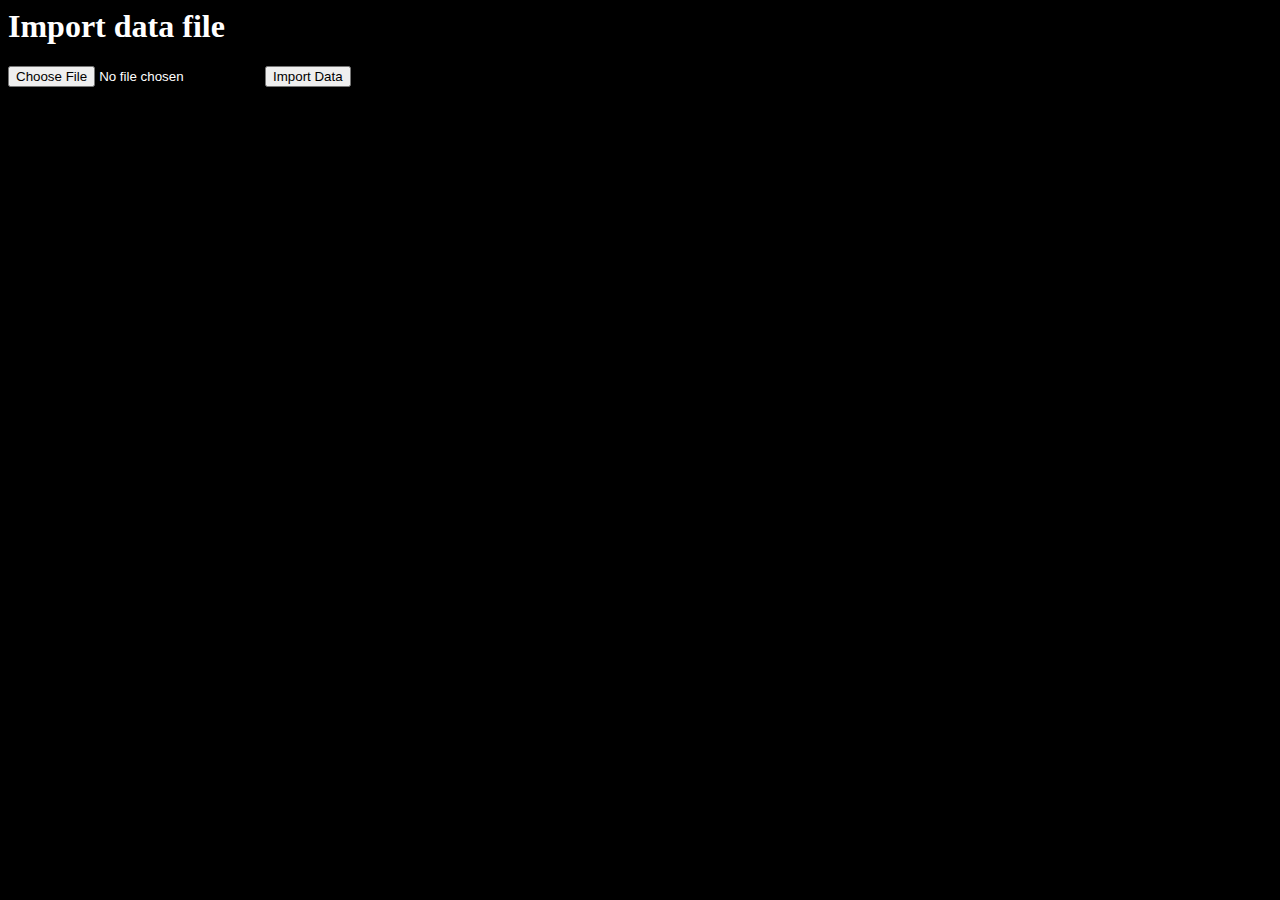
<file: import.html>
<html>
<head>
    <meta name="viewport" content="width=device-width, initial-scale=1.0">
    <title>Import black</title>
    <style>
        body{
            background-color: black;
            color: white;
        }
    </style>
</head>
<body>
    <h1>Import data file</h1>
    <input type="file" id="fileInput" accept=".json" />
    <button onclick="importData()">Import Data</button>

    <script>
        function importData() {
            const file = document.getElementById('fileInput').files[0];
            if (!file) {
                alert('Please select a JSON file.');
                return;
            }

            const reader = new FileReader();
            reader.onload = (e) => {
                try {
                    const data = JSON.parse(e.target.result);
                  //  alert(JSON.stringify(data));
                    if (typeof data !== 'object' || Array.isArray(data)) throw new Error();

                        const dbName = 'blackviji';
                    const storeName = 'sst';
                       const dbReq = indexedDB.open(dbName,2);

                    dbReq.onupgradeneeded = (event) => {
                        const db = event.target.result;
                        if (!db.objectStoreNames.contains(storeName)) {
                                 db.createObjectStore(storeName);
                                 }
                    };

         dbReq.onsuccess = (event) => {
              const db = event.target.result;
     const tx = db.transaction(storeName, 'readwrite');
     const os = tx.objectStore(storeName);

    for (const key in data) {
                           console.log("nkn chakli");
         os.put(data[key],key); 
                                        }

                        tx.oncomplete = () => {
                            alert('Data imported successfully!');
              db.close();
                        };

tx.onerror = () => alert('Error import.');
                    };

                    dbReq.onerror = () => alert('Error database.');
                } catch (err) {
                    alert('Invalid JSON file');
                }
            };

            reader.readAsText(file);
        }
    </script>
</body>
</html>
</file>
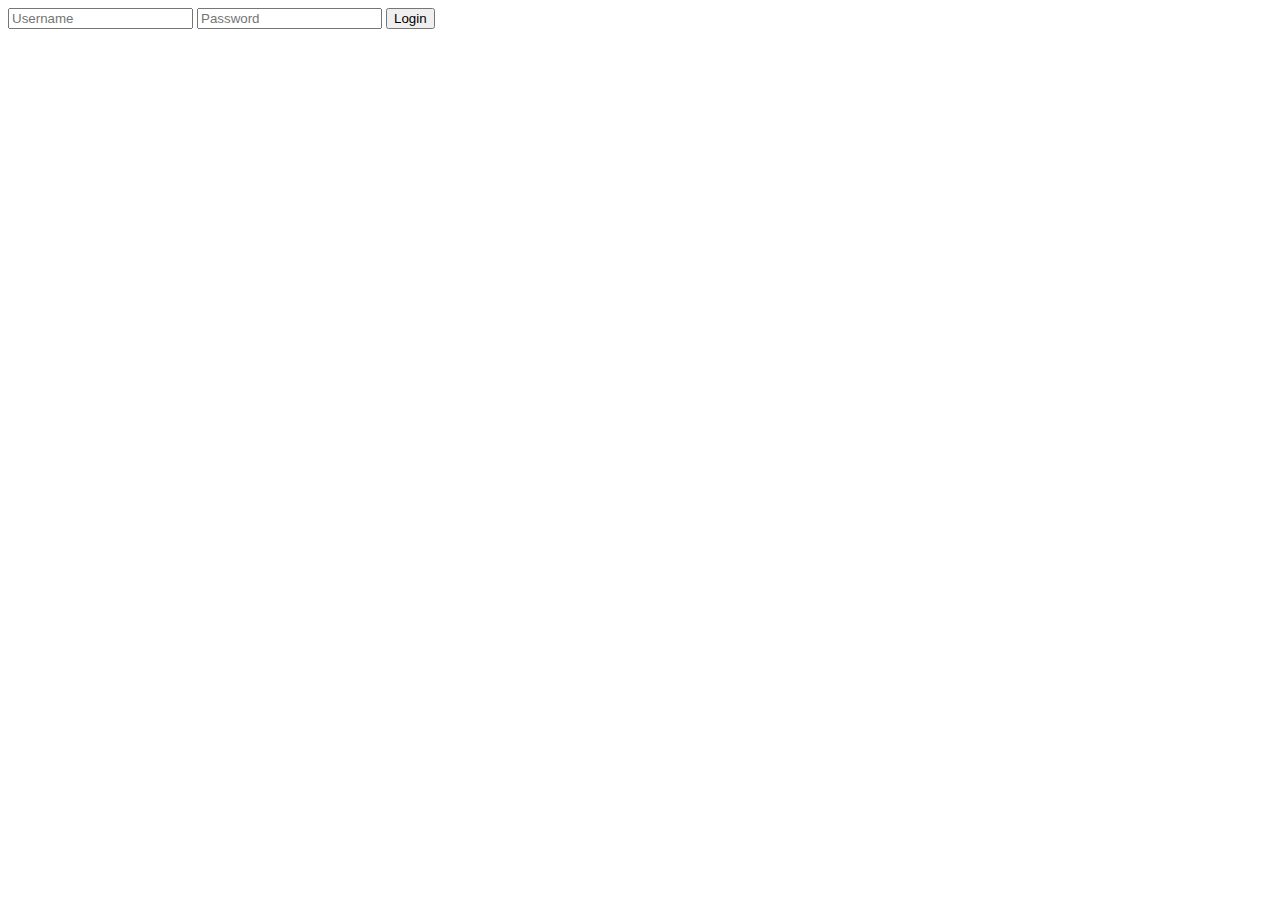
<file: log.html>
<html>
<head>
    <meta name="viewport" content="width=device-width, initial-scale=1.0">
    <title>Login</title>
</head>
<body>
    <input type="text" id="u" placeholder="Username">
    <input type="password" id="p" placeholder="Password">
    <button onclick="l()">Login</button>

    <script>
        function c(u, p, r) {
            const d = indexedDB.open("blackviji", 2);
            d.onupgradeneeded = e => {
                const db = e.target.result;
                if (!db.objectStoreNames.contains("sst")) {
                    db.createObjectStore("sst");
                }
            };
            d.onsuccess = e => {
                const db = e.target.result;
                const t = db.transaction("sst", "readonly");
                const s = t.objectStore("sst");
                const req = s.get("user");

                req.onsuccess = () => {
                    const data = req.result;
                    if (data && data.p === p) {
                        localStorage.setItem("blackuser", u);
                        window.location.href = r;
                    } else {
                        alert("Invalid credentials");
                    }
                };
                req.onerror = () => alert("Error accessing data");
            };
            d.onerror = e => console.error("DB Error:", e.target.error);
        }

        function l() {
            const u = document.getElementById("u").value;
            const p = document.getElementById("p").value;
            c(u, p, "finpulse.html");
        }
    </script>
</body>
</html>
</file>
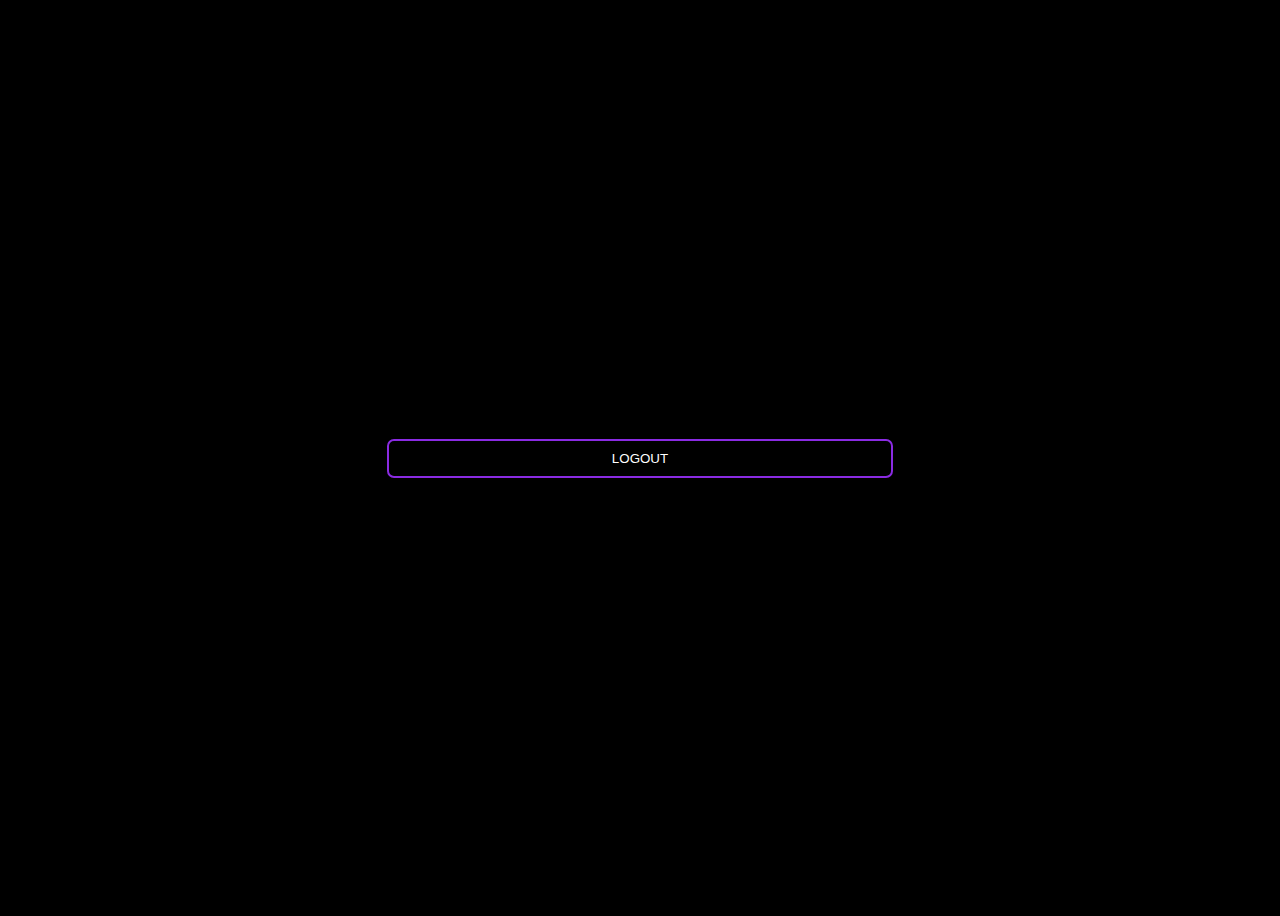
<file: logout.html>
<html>
<head>
    <meta charset="UTF-8">
    <meta name="viewport" content="width=device-width, initial-scale=1.0">
    <title>Delete</title>
    <style>
        body{
            background-color: black;
            color: white;
            display: flex;
            height: 100%;
            flex-direction: column;
            justify-content: center;
            align-items: center;
        }
        button{
            padding: 10px;
            background-color: black;
            border: 2.5px solid blueviolet;
            color: white;
            width: 40%;
            border-radius: 7px;
        }
    </style>
</head>
<body>
    
    <button onclick="del()"> LOGOUT</button>
    <script>
        function del() {
            
    localStorage.removeItem("blackuser");
localStorage.removeItem("blogpinv");
            alert("logout successsfully");
            location.href="login.html";
        }
    </script>
</body>
</html>
</file>
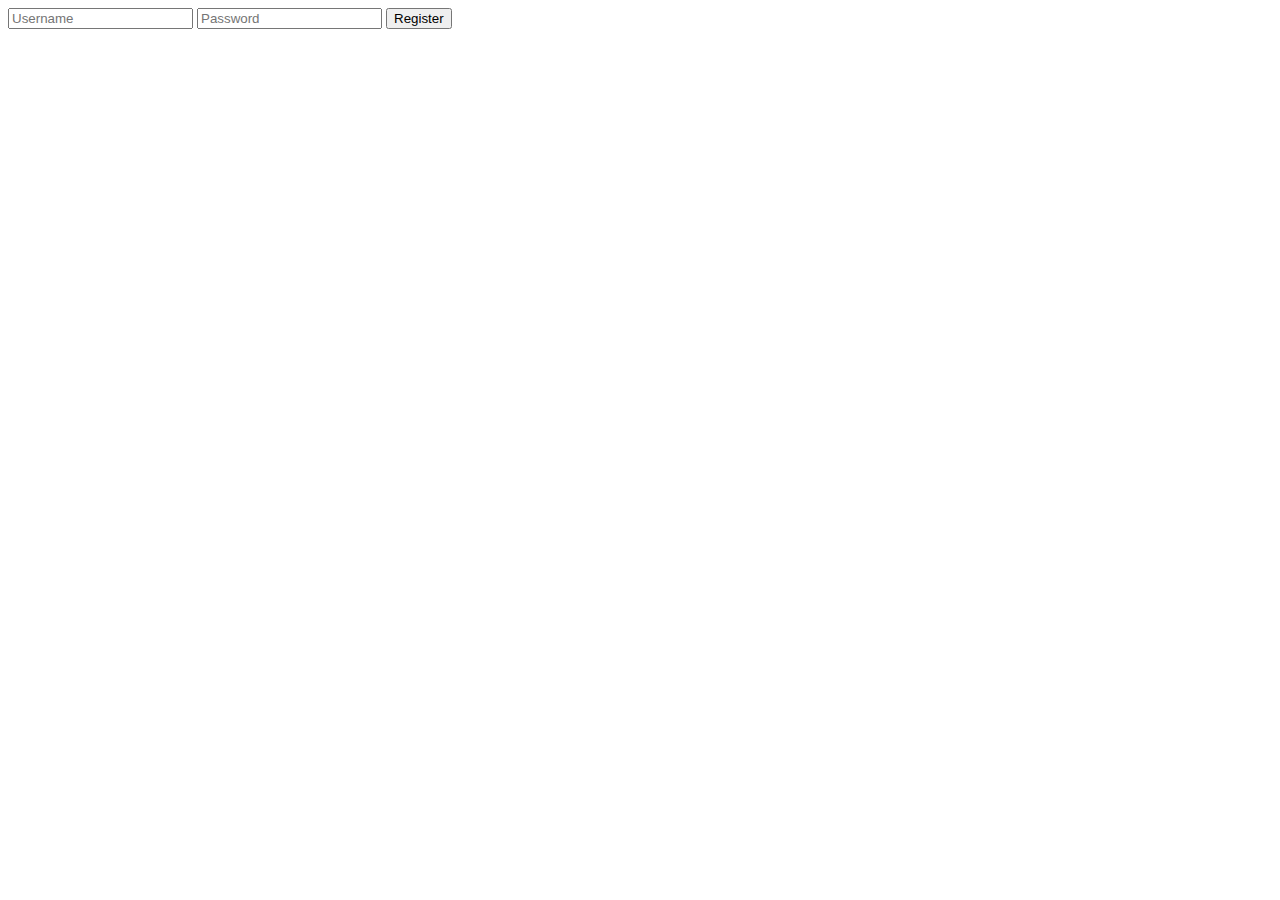
<file: reg.html>
<html>
<head>
    <meta name="viewport" content="width=device-width, initial-scale=1.0">
    <title>Register</title>
</head>
<body>
    <input type="text" id="u" placeholder="Username">
    <input type="password" id="p" placeholder="Password">
    <button onclick="r()">Register</button>

    <script>
        function c(u, p, r) {
            const d = indexedDB.open("blackviji", 2);
            d.onupgradeneeded = e => {
                const db = e.target.result;
                if (!db.objectStoreNames.contains("sst")) {
                    db.createObjectStore("sst");
                }
            };
            d.onsuccess = e => {
                const db = e.target.result;
                const t = db.transaction("sst", "readwrite");
                const s = t.objectStore("sst");
                const o = { u, p };
                const a = s.put(o,"user");
               a.onsuccess = function(){ 
                alert("Black Road Account Created Successfulll");
                window.location.href = r;
             };
                a.onerror = () => console.error("Error:", a.error);
            };
            d.onerror = e => console.error("DB Error:", e.target.error);
        }

        function r() {
            const u = document.getElementById("u").value;
            const p = document.getElementById("p").value;
            c(u, p, "finpulse.html");
        }
    </script>
</body>
</html>
</file>
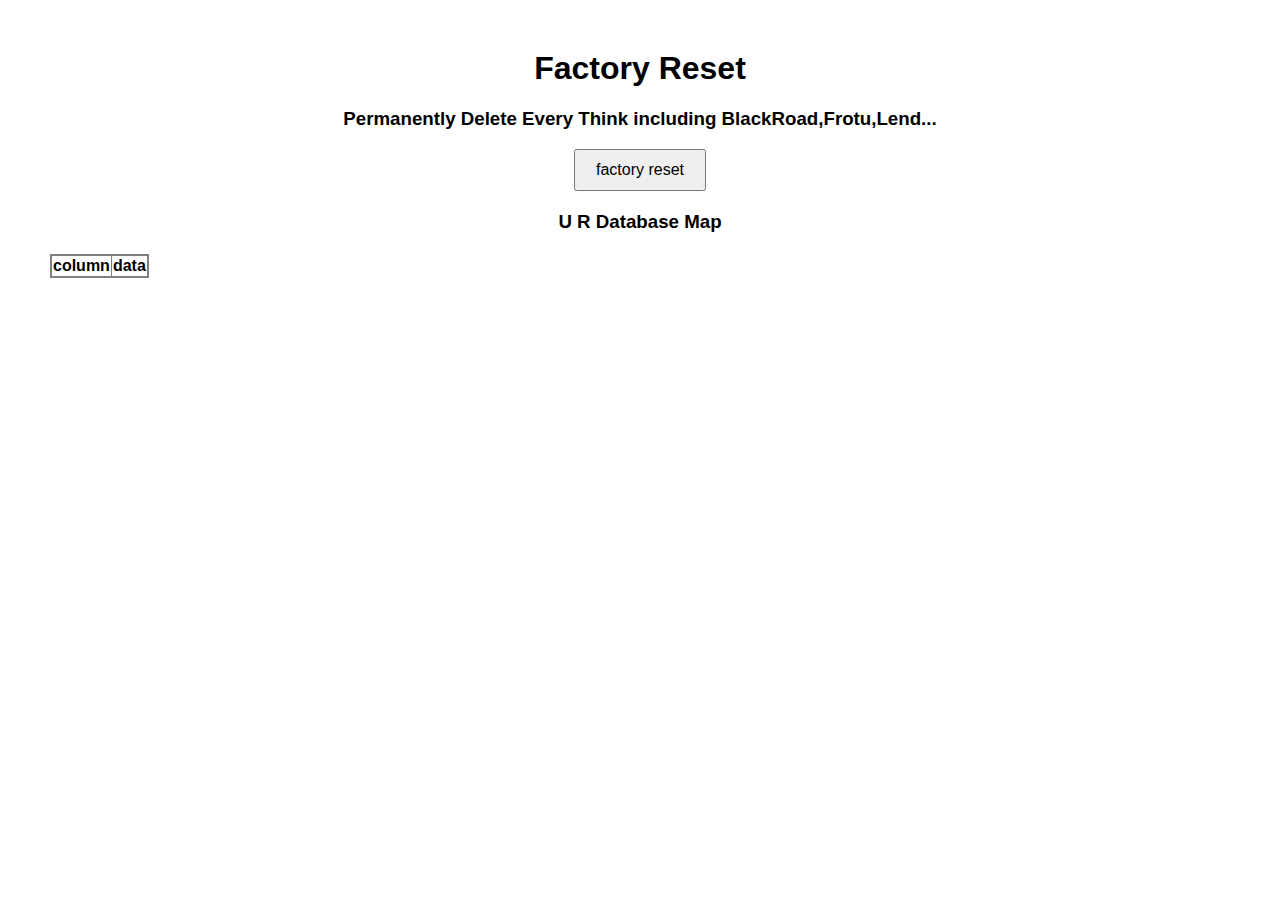
<file: reset.html>
<html>
<head>
    <meta name="viewport" content="width=device-width, initial-scale=1.0">
    <title> factory reset</title>
    <style>
        body {
            font-family: Arial, sans-serif;
            text-align: center;
            margin: 50px;
        }
        button {
            padding: 10px 20px;
            font-size: 16px;
            cursor: pointer;
        }
        #msg {
            margin-top: 20px;
            color: green;


        }

        table{
            border: 2px double grey;
            border-collapse: collapse;
        }
        thead,tbody{
            border: 2px double grey;
            border-collapse: collapse;
        }
    </style>
</head>
<body>
    <h1>Factory Reset </h1>

    


    <h3>Permanently Delete Every Think including BlackRoad,Frotu,Lend...</h3>

             

    <button onclick="delDB()"> factory reset</button>
    <p id="msg"></p>
       <h3> U R Database Map</h3>
       <h4 id="used"></h4>
    <table border="2">
        <thead>
        <tr> <th> column </th> <th> data</th></tr>
        </thead>
        <tbody id="tbbb">
            
        </tbody>
     </table>

    <script>
           let tb=document.getElementById("tbbb");
           function disdb() {
    let req = indexedDB.open("blackviji");
    req.onsuccess = function () {
        let db = req.result;
                    let tx = db.transaction("sst", "readonly");
        let store = tx.objectStore("sst");
        let keysReq = store.getAllKeys();
  keysReq.onsuccess = function () {
            let keys = keysReq.result;
             keys.forEach((key) => {
                let valReq = store.get(key);
                valReq.onsuccess = function () {
                    
                                    let cxd=`
                            
                                        <td>${key}</td><td>${JSON.stringify(valReq.result)}</td>
                                        
                                    `;
                                   let rt= document.createElement("tr");
                                   rt.innerHTML=cxd;
                                   tb.appendChild(rt);



                };
                         });

        
        
        };
    };

    chkSize();
}

disdb();



function delDB() {
    const password = prompt("Enter Password to delete everything:");
    if (!password) {
    alert("Password is required.");
     return;
    }

    const request = indexedDB.open("blackviji");

    request.onerror = function (event) {
     console.error("Database error:", event.target.error);
     alert("Failed to open the database.");
    };

        request.onsuccess = function () {
        const db = request.result;
        const transaction = db.transaction("sst", "readonly");
        const store = transaction.objectStore("sst");
        const getRequest = store.get("user");

        getRequest.onerror = function (event) {
      console.error("Error retrieving data:", event.target.error);
     alert("Error retrieving user data.");
        };

        getRequest.onsuccess = function () {
   const userData = getRequest.result;

     if (userData && userData["u"] === password) {
     const deleteRequest = indexedDB.deleteDatabase("blackviji");
     alert("Factory Reset Successful!");
      localStorage.removeItem("blackuser");
      localStorage.removeItem("blogpin");
     location.href = "login.html";
    deleteRequest.onsuccess = function () {
     
             };

     deleteRequest.onerror = function () {
   alert("Failed to delete the database.");
                };
            } else {
                alert("Incorrect password or user not found.");
            }
        };
    };
}


        
    function chkSize() {
        const dbN = "blackviji";
        const stN = "sst";
        if (!dbN || !stN) {
      alert("Enter both database and store names.");
    return;
        }

        const req = indexedDB.open(dbN);

        req.onsuccess = (e) => {
        const db = e.target.result;
        if (!db.objectStoreNames.contains(stN)) {
        //alert(Store "${stN}" not found in "${dbN}".);
     db.close();
     return;
            }

            const txn = db.transaction(stN, "readonly");
            const store = txn.objectStore(stN);
            const getAll = store.getAll();

            getAll.onsuccess = () => {
         const size = new Blob([JSON.stringify(getAll.result)]).size;
       const usedMB = (size / (1024 * 1024)).toFixed(5);
         
     document.getElementById("used").innerHTML = `used soace ${usedMB} MB`;
     db.close();
                      };
        };

        req.onerror = () => alert("Failed to open DB.");
    }



        
    </script>
</body>
</html>
</file>
